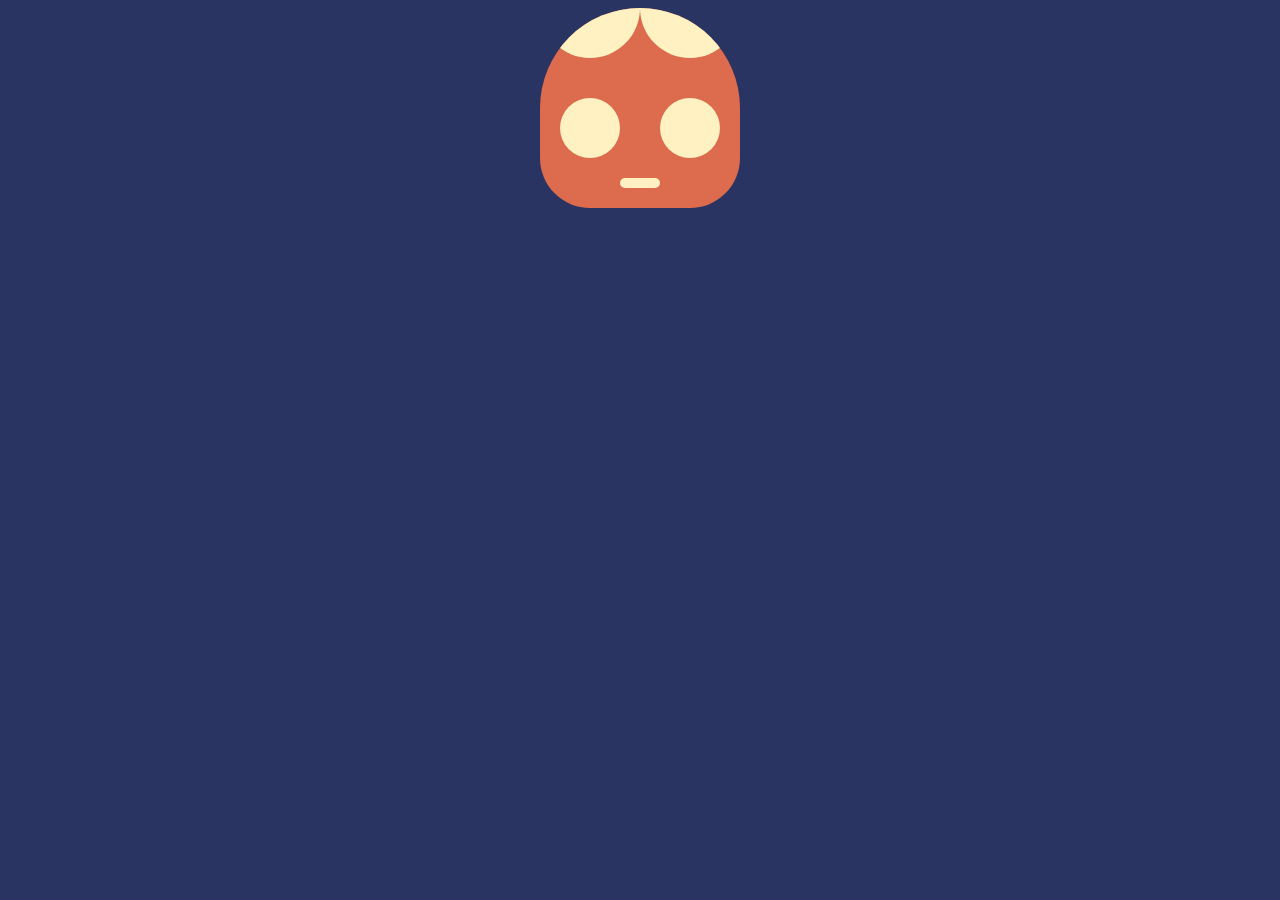
<file: index.html>
<!DOCTYPE html>
<html lang="en">

<head>
    <meta charset="UTF-8">
    <meta http-equiv="X-UA-Compatible" content="IE=edge">
    <meta name="viewport" content="width=device-width, initial-scale=1.0">
    <link rel="stylesheet" href="styles.css">
    <title>CSS Battle - The baby</title>
</head>

<body>
    <div class="head">
        <div class="hairs">
            <div class="hair"></div>
            <div class="hair"></div>
        </div>
        <div class="eyes">
            <div class="eye"></div>
            <div class="eye"></div>
        </div>
        <div class="mouth"></div>
    </div>
</body>

</html>
</file>
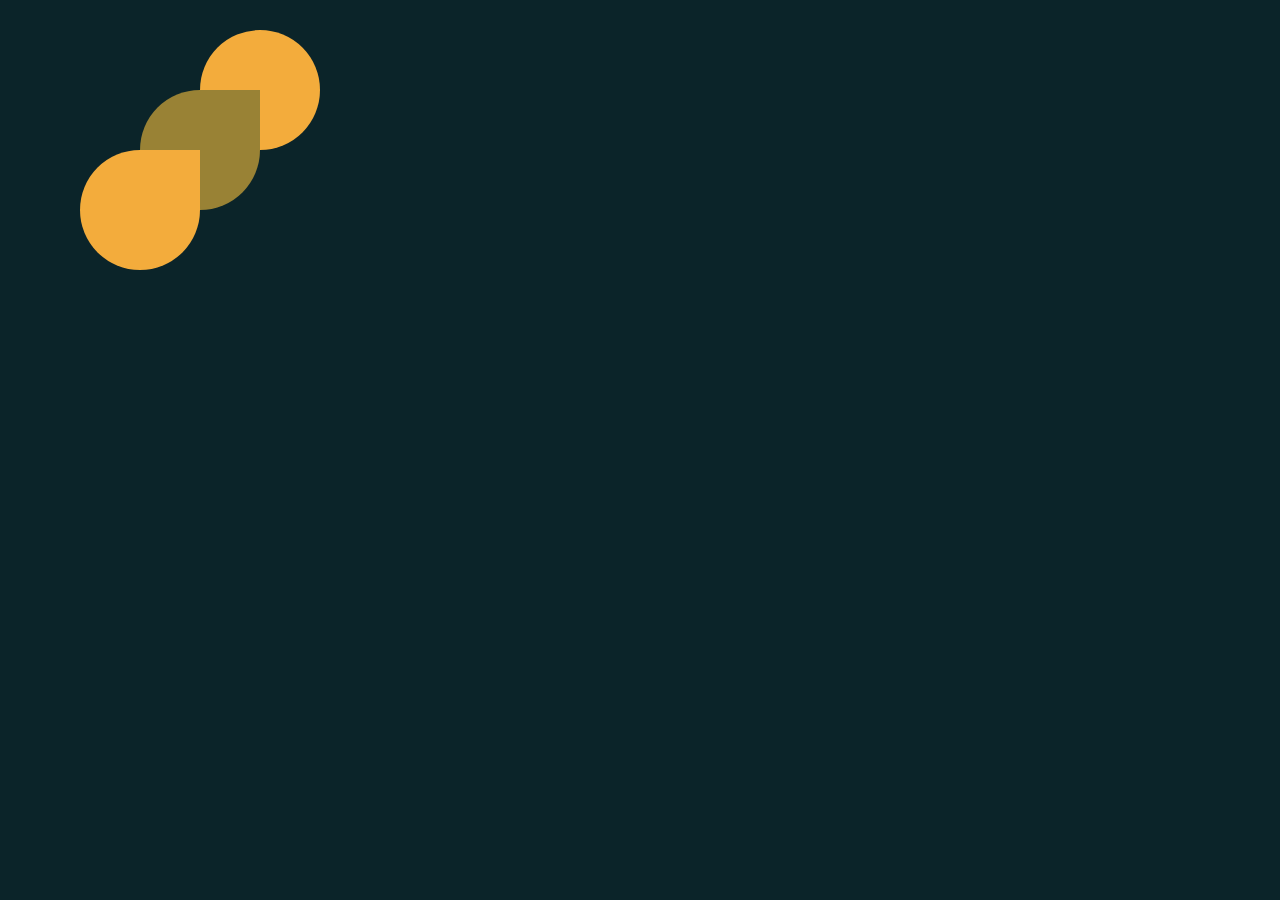
<file: acide.html>
<!DOCTYPE html>
<html lang="en">

<head>
    <meta charset="UTF-8">
    <meta http-equiv="X-UA-Compatible" content="IE=edge">
    <meta name="viewport" content="width=device-width, initial-scale=1.0">
    <link rel="stylesheet" href="acide.css">
    <title>CSS Battle</title>
</head>

<body>
    <div class="drops">
        <div class="drop left"></div>
        <div class="drop middle"></div>
        <div class="drop right"></div>
    </div>
</body>

</html>
</file>
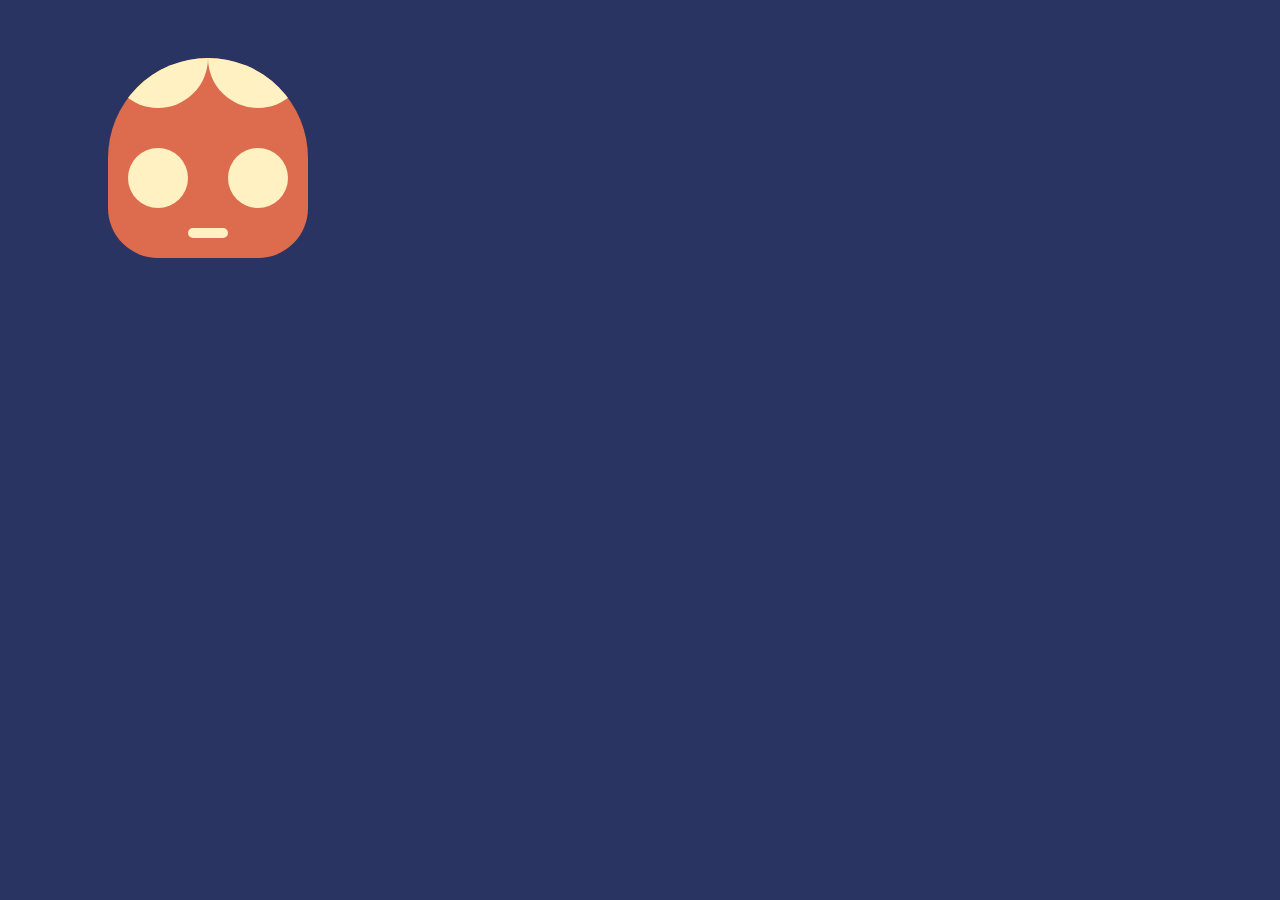
<file: baby.html>
<!DOCTYPE html>
<html lang="en">

<head>
    <meta charset="UTF-8">
    <meta http-equiv="X-UA-Compatible" content="IE=edge">
    <meta name="viewport" content="width=device-width, initial-scale=1.0">
    <link rel="stylesheet" href="baby.css">
    <title>CSS Battle</title>
</head>

<body>
    <div class="head">
        <div class="hairs">
            <div class="hair"></div>
            <div class="hair"></div>
        </div>
        <div class="eyes">
            <div class="eye"></div>
            <div class="eye"></div>
        </div>
        <div class="mouth"></div>
    </div>
</body>

</html>
</file>
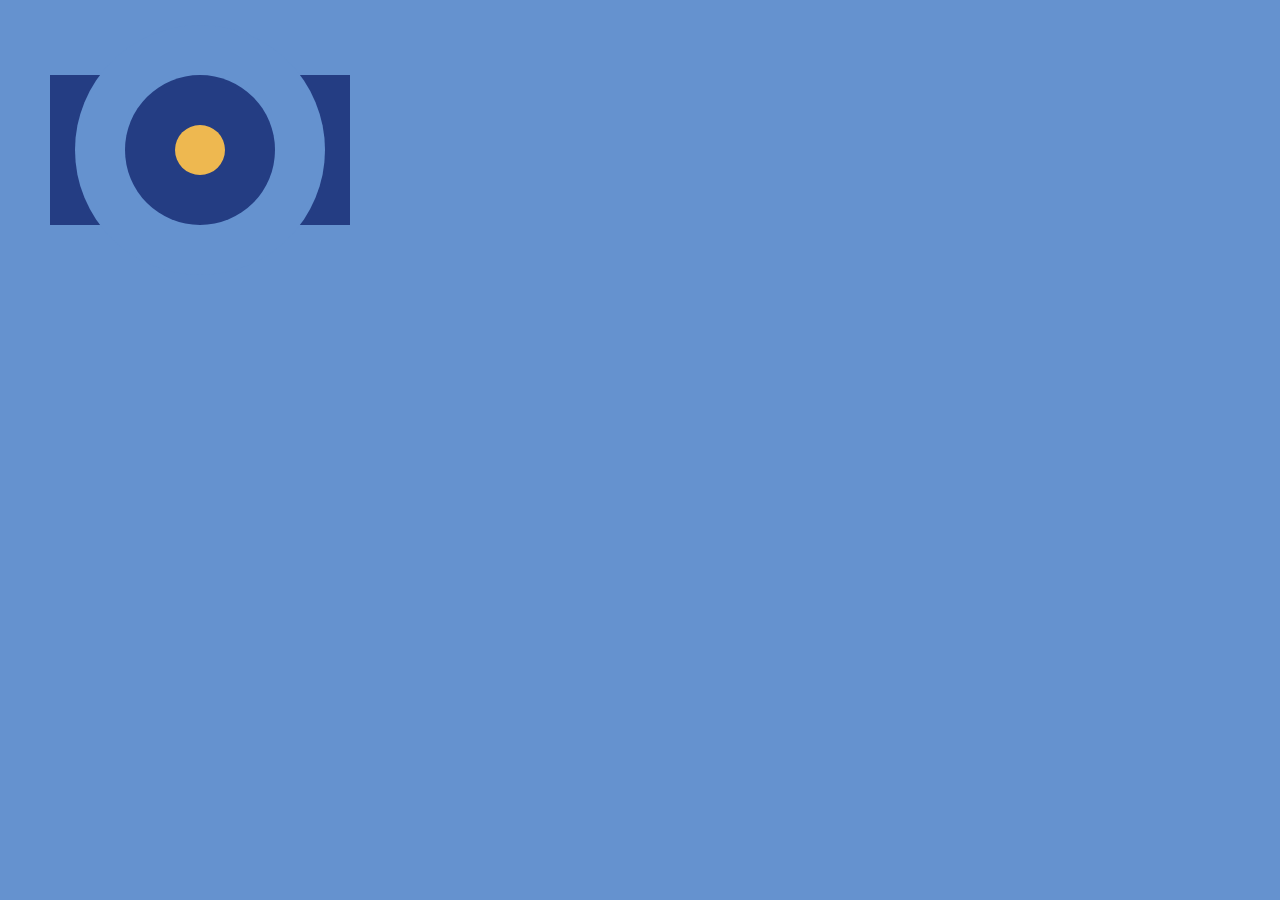
<file: button.html>
<!DOCTYPE html>
<html lang="en">

<head>
    <meta charset="UTF-8">
    <meta http-equiv="X-UA-Compatible" content="IE=edge">
    <meta name="viewport" content="width=device-width, initial-scale=1.0">
    <link rel="stylesheet" href="button.css">
    <title>CSS Battle</title>
</head>

<body>
    <div class="rectangle">
        <div class="big_circle">
            <div class="med_circle">
                <div class="small_circle"></div>
            </div>
        </div>
    </div>
</body>

</html>
</file>
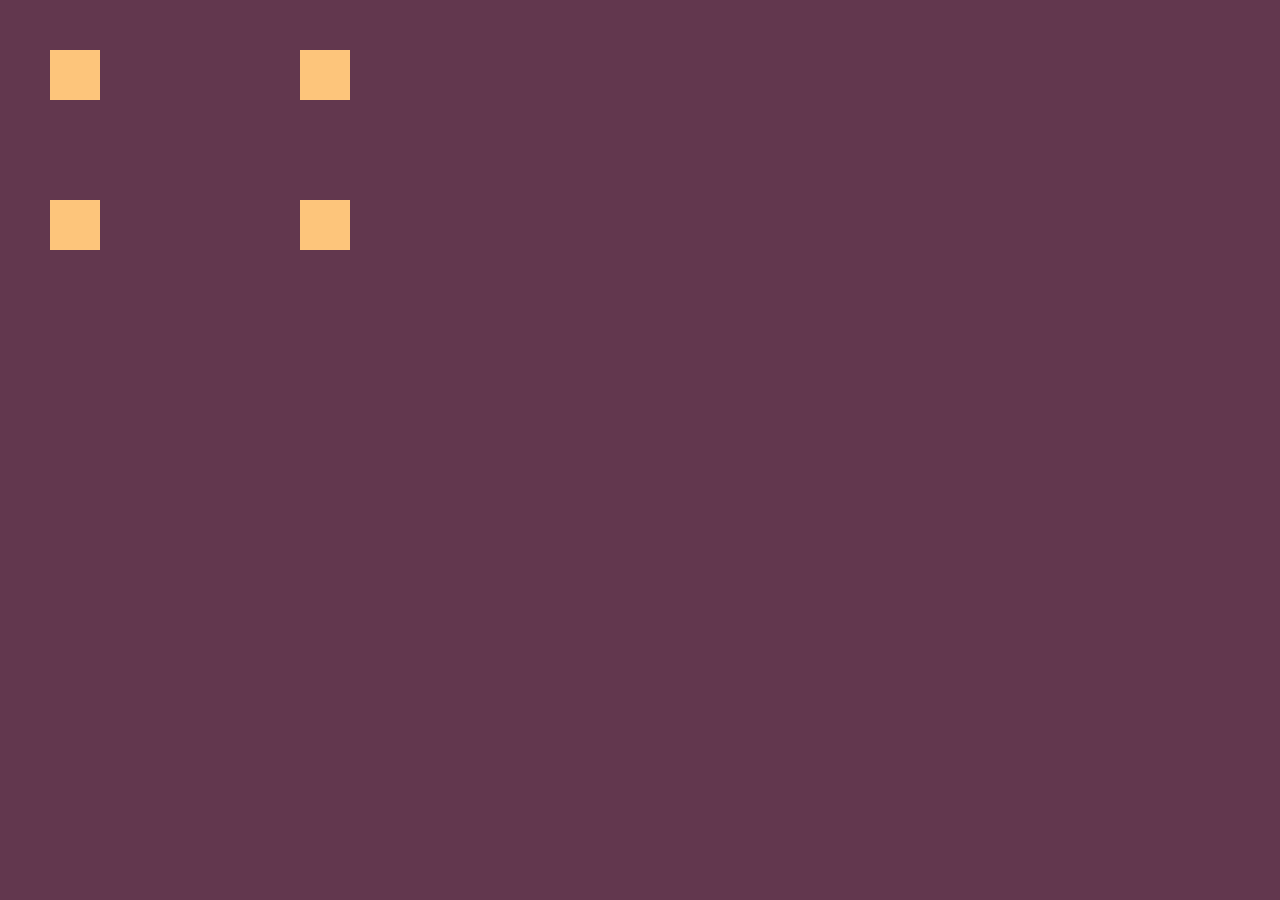
<file: four_squares.html>
<!DOCTYPE html>
<html lang="en">

<head>
    <meta charset="UTF-8">
    <meta http-equiv="X-UA-Compatible" content="IE=edge">
    <meta name="viewport" content="width=device-width, initial-scale=1.0">
    <link rel="stylesheet" href="four_squares.css">
    <title>CSS Battle</title>
</head>

<body>
    <div class="squares">
        <div class="square"></div>
        <div class="square"></div>
    </div>
    <div class="squares">
        <div class="square"></div>
        <div class="square"></div>
    </div>
</body>

</html>
</file>
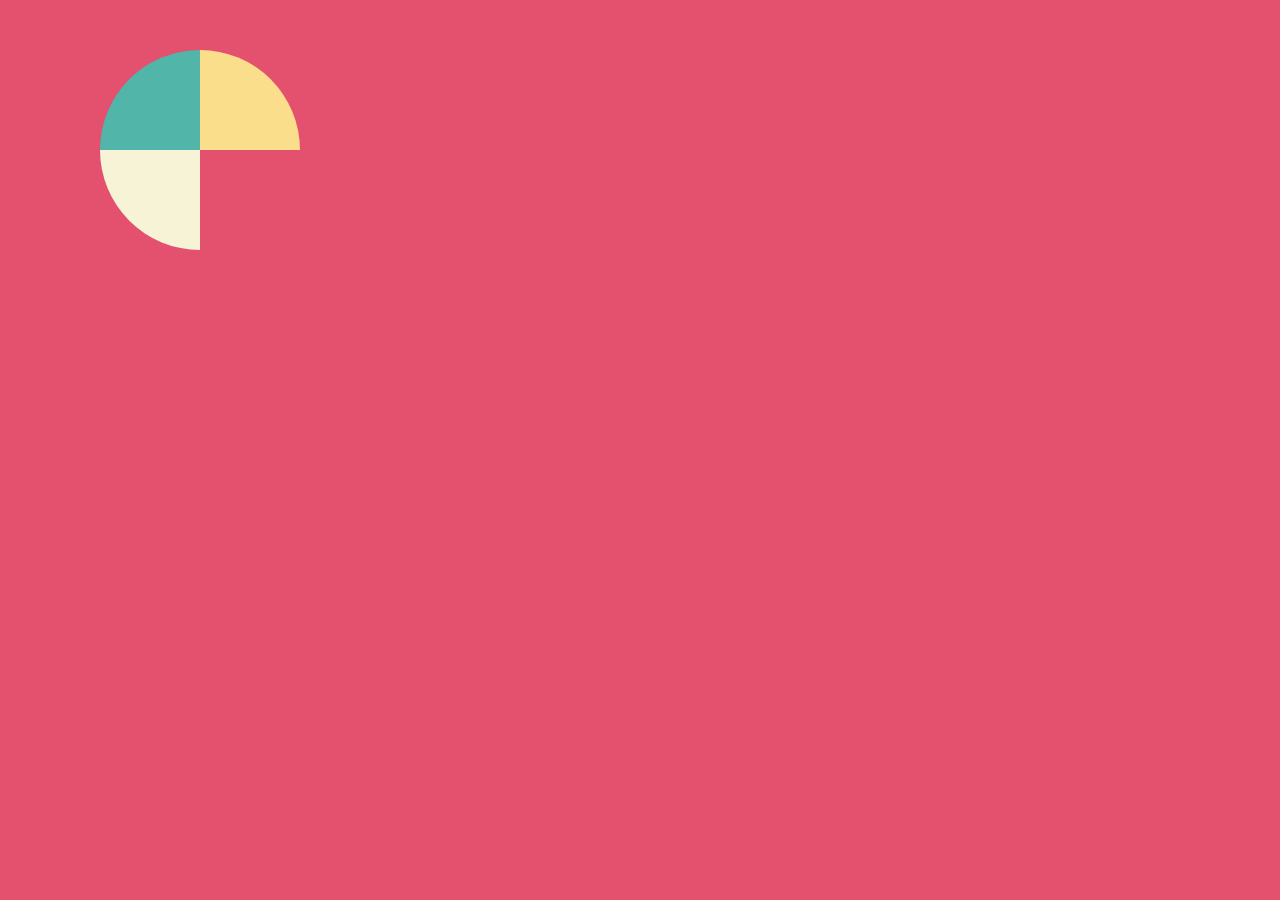
<file: slice.html>
<!DOCTYPE html>
<html lang="en">

<head>
    <meta charset="UTF-8">
    <meta http-equiv="X-UA-Compatible" content="IE=edge">
    <meta name="viewport" content="width=device-width, initial-scale=1.0">
    <link rel="stylesheet" href="slice.css">
    <title>CSS Battle</title>
</head>

<body>
    <div class="figure">
        <div class="blue quart"></div>
        <div class="yellow quart"></div>
        <div class="white quart"></div>
        <div class="pink quart"></div>
    </div>
</body>

</html>
</file>
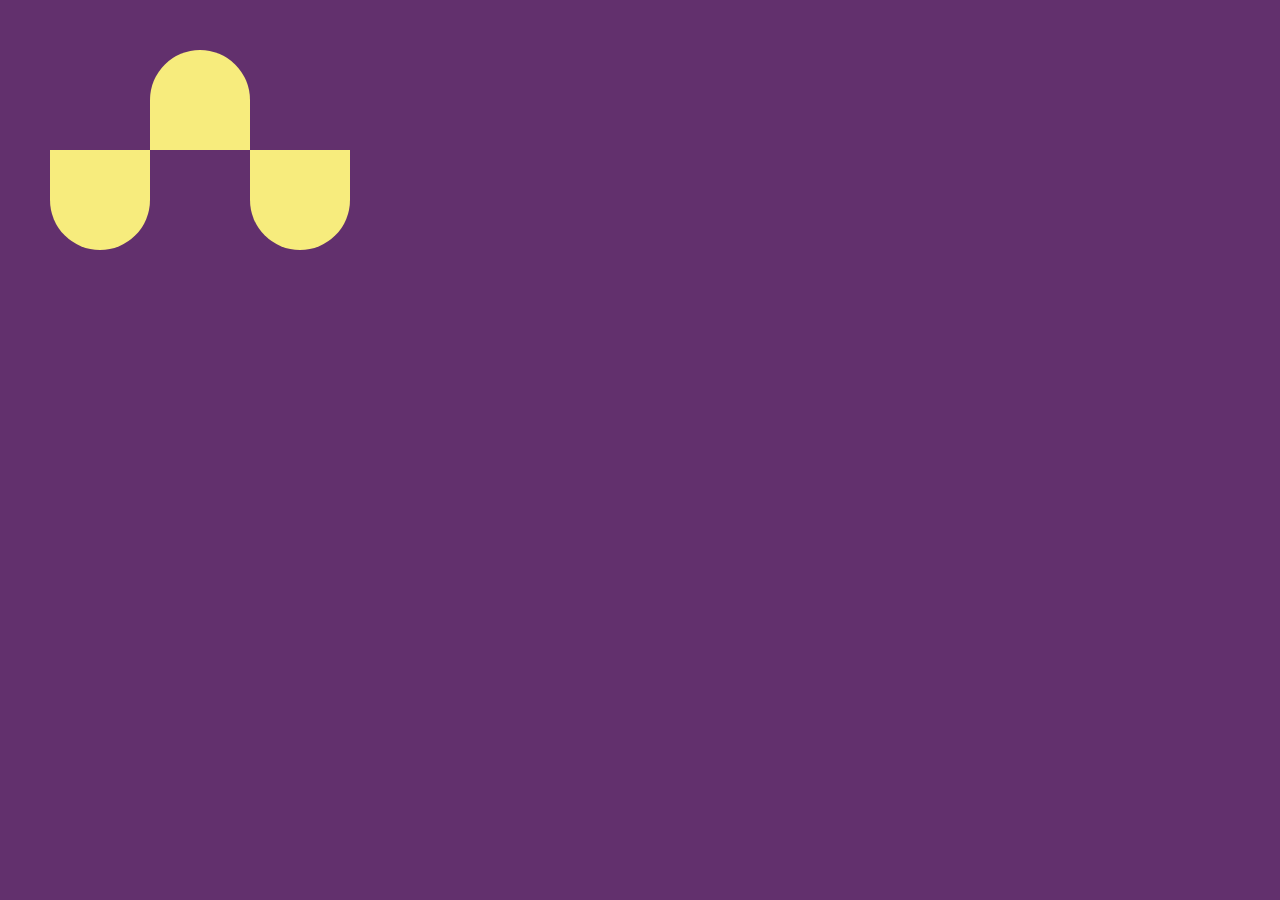
<file: up_down.html>
<!DOCTYPE html>
<html lang="en">

<head>
    <meta charset="UTF-8">
    <meta http-equiv="X-UA-Compatible" content="IE=edge">
    <meta name="viewport" content="width=device-width, initial-scale=1.0">
    <link rel="stylesheet" href="up_down.css">
    <title>CSS Battle</title>
</head>

<body>
    <div class="UPnDOWN">
        <div class="down"></div>
        <div class="up"></div>
        <div class="down"></div>
    </div>
</body>

</html>
</file>
<file: styles.css>
body {
    background-color: #293462;
    display: flex;
    justify-content: center;
    align-items: center;
}

.head {
    width: 200px;
    height: 200px;
    background: #dd6b4d;
    border-radius: 50% 50% 25% 25%;
    display: flex;
    flex-direction: column;
    overflow: hidden;
}

.hairs {
    display: flex;
    justify-content: center;
}

.hairs>div {
    width: 100px;
    height: 100px;
    background: #FFF1C1;
    border-radius: 50px;
    margin-top: -50px;
}

.eyes {
    display: flex;
    justify-content: space-around;
}

.eye {
    margin-top: 40px;
    width: 60px;
    height: 60px;
    background: #FFF1C1;
    border-radius: 50%;
}

.mouth {
    margin-top: 20px;
    width: 40px;
    height: 10px;
    background: #FFF1C1;
    border-radius: 15px;
    align-self: center;
}
</file>
<file: acide.css>
body {
    background: #0B2429;
    margin: 0;
    height: 300px;
    width: 400px;
    display: flex;
    justify-content: center;
    align-items: center;
}

.drops {
    display: flex;
    height: 80%;
    width: 90%;
    justify-content: center;
    align-items: center;
}

.drop {
    width: 120px;
    height: 120px;
    background: #F3AC3C;
    border-radius: 50% 0 50% 50%;
}

.left {
    align-self: flex-end;
    position: relative;
    left: 16.6%;
    z-index: 2;
}

.middle {
    background-color: #998235;
    position: relative;
    z-index: 1;

}

.right {
    border-radius: 50%;
    align-self: flex-start;
    position: relative;
    right: 16.6%;
}
</file>
<file: baby.css>
body {
    width: 400px;
    height: 300px;
    background-color: #293462;
    display: flex;
    justify-content: center;
    align-items: center;
}

.head {
    width: 200px;
    height: 200px;
    background: #dd6b4d;
    border-radius: 50% 50% 25% 25%;
    display: flex;
    flex-direction: column;
    overflow: hidden;
}

.hairs {
    display: flex;
    justify-content: center;
}

.hairs>div {
    width: 100px;
    height: 100px;
    background: #FFF1C1;
    border-radius: 50px;
    margin-top: -50px;
}

.eyes {
    display: flex;
    justify-content: space-around;
}

.eye {
    margin-top: 40px;
    width: 60px;
    height: 60px;
    background: #FFF1C1;
    border-radius: 50%;
}

.mouth {
    margin-top: 20px;
    width: 40px;
    height: 10px;
    background: #FFF1C1;
    border-radius: 15px;
    align-self: center;
}
</file>
<file: button.css>
body {
    width: 400px;
    margin: 0;
    height: 300px;
    display: flex;
    flex-direction: row;
    justify-content: center;
    align-items: center;
    background-color: #6592CF;
}

.rectangle,
.big_circle,
.med_circle {
    display: flex;
    justify-content: center;
    align-items: center;
}

.rectangle {
    width: 300px;
    height: 150px;
    background-color: #243D83;
}

.big_circle {
    height: 250px;
    width: 250px;
    border-radius: 50%;
    background-color: #6592CF;
}

.med_circle {
    height: 150px;
    width: 150px;
    border-radius: 50%;
    background-color: #243D83;
}

.small_circle {
    height: 50px;
    width: 50px;
    border-radius: 50%;
    background-color: #EEB850;
}
</file>
<file: four_squares.css>
body {
    width: 400px;
    height: 300px;
    margin: 0;
    background-color: #62374e;
    display: flex;
    flex-wrap: wrap;
    justify-content: space-between;
}

.squares {
    display: flex;
    flex-direction: column;
    align-content: space-between;
}

.square {
    margin: 50px;
    width: 50px;
    height: 50px;
    background: #fdc57b;
}
</file>
<file: slice.css>
body {
    margin: 0;
    height: 300px;
    width: 400px;
    background-color: #E3516E;
    display: flex;
    justify-content: center;
    align-items: center;
}

.figure {
    width: 200px;
    height: 200px;
    display: flex;
    flex-wrap: wrap;
}

.quart {
    width: 100px;
    height: 100px;
}

.white {
    background-color: #F7F3D7;
    border-radius: 0 0 0 200px;
}

.blue {
    background-color: #51B5A9;
    border-radius: 200px 0 0 0;
}

.yellow {
    background-color: #FADE8B;
    border-radius: 0 200px 0 0;
}

.pink {
    background-color: #E3516E;
    border-radius: 0 0 0 200px;
}
</file>
<file: up_down.css>
body {
    width: 400px;
    display: flex;
    height: 300px;
    margin: 0;
    justify-content: center;
    align-items: center;
    background-color: #62306D;
}

.up {
    border-radius: 50px 50px 0 0;
    align-self: flex-start;
}

.down {
    border-radius: 0 0 50px 50px;
    align-self: flex-end;
}

.UPnDOWN {
    display: flex;
    height: 200px;
}

.UPnDOWN div {
    width: 100px;
    height: 100px;
    background: #F7EC7D;
}
</file>
